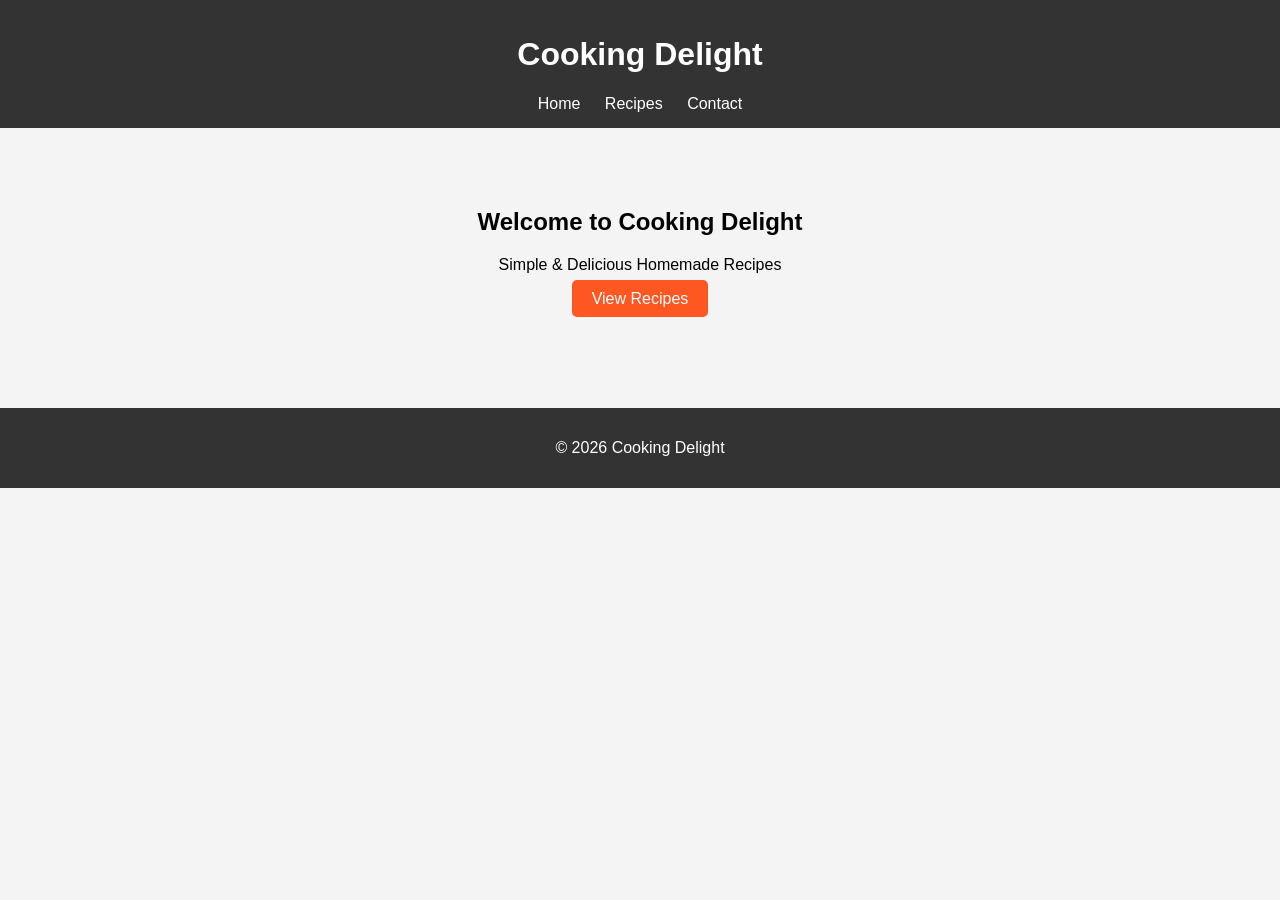
<file: index.html>
<!DOCTYPE html>
<html>
<head>
  <title>Cooking Delight</title>
  <link rel="stylesheet" href="style.css">
</head>
<body>

<header>
  <h1>Cooking Delight</h1>
  <nav>
    <a href="index.html">Home</a>
    <a href="recipes.html">Recipes</a>
    <a href="contact.html">Contact</a>

  </nav>
</header>

<section class="hero">
  <h2>Welcome to Cooking Delight</h2>
  <p>Simple & Delicious Homemade Recipes</p>
  <a href="recipes.html" class="btn">View Recipes</a>
</section>

<footer>
  <p>© 2026 Cooking Delight</p>
</footer>

</body>
</html>
</file>
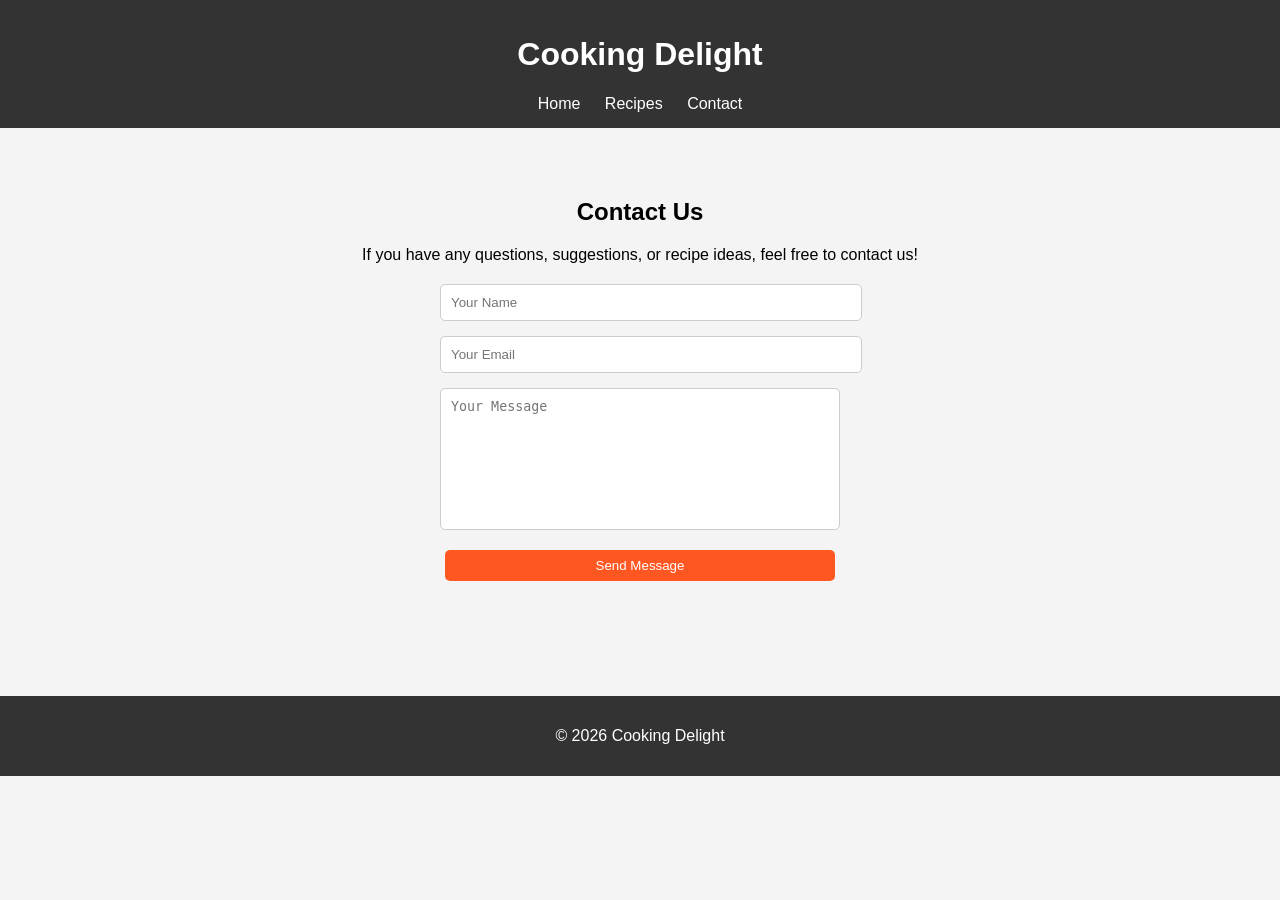
<file: contact.html>
<!DOCTYPE html>
<html>
<head>
  <title>Contact Us - Cooking Delight</title>
  <link rel="stylesheet" href="style.css">
</head>
<body>

<header>
  <h1>Cooking Delight</h1>
  <nav>
    <a href="index.html">Home</a>
    <a href="recipes.html">Recipes</a>
    <a href="contact.html">Contact</a>
  </nav>
</header>

<section class="contact-section">
  <h2>Contact Us</h2>
  <p>If you have any questions, suggestions, or recipe ideas, feel free to contact us!</p>

  <form class="contact-form" onsubmit="submitContact(event)">
    <input type="text" placeholder="Your Name" required>
    <input type="email" placeholder="Your Email" required>
    <textarea placeholder="Your Message" required></textarea>
    <button type="submit">Send Message</button>
  </form>

  <div id="messageSuccess" class="success-message"></div>
</section>

<footer>
  <p>© 2026 Cooking Delight</p>
</footer>

<script>
function submitContact(e){
  e.preventDefault();
  document.getElementById("messageSuccess").innerHTML = 
    "✅ Thank you! Your message has been sent successfully.";
}
</script>

</body>
</html>
</file>
<file: style.css>
body{
  margin:0;
  font-family:Arial;
  background:#f4f4f4;
}

header{
  background:#333;
  color:white;
  padding:15px;
  text-align:center;
}

nav a{
  color:white;
  margin:10px;
  text-decoration:none;
}

.hero{
  text-align:center;
  padding:60px;
  animation:fade 1s ease-in;
}

.btn{
  padding:10px 20px;
  background:#ff5722;
  color:white;
  text-decoration:none;
  border-radius:5px;
}

.container{
  display:flex;
  gap:30px;
  padding:30px;
}

.recipes{
  flex:3;
  display:grid;
  grid-template-columns:repeat(auto-fill,minmax(200px,1fr));
  gap:20px;
}

.card{
  background:white;
  padding:15px;
  border-radius:8px;
  box-shadow:0 4px 10px rgba(0,0,0,0.1);
  text-align:center;
  transition:0.3s;
}

.card:hover{
  transform:translateY(-5px);
}

.card img{
  width:100%;
  height:150px;
  object-fit:cover;
  border-radius:5px;
}

button{
  margin:5px;
  padding:8px 12px;
  border:none;
  border-radius:5px;
  cursor:pointer;
  background:#ff5722;
  color:white;
}

.danger{
  background:#e53935;
}

.upload-box{
  flex:1;
  background:white;
  padding:20px;
  border-radius:8px;
  box-shadow:0 4px 10px rgba(0,0,0,0.1);
}

input{
  width:100%;
  padding:8px;
  margin-bottom:10px;
}

.recipe-detail{
  text-align:center;
  padding:40px;
  animation:fade 0.8s ease-in;
}

.recipe-detail img{
  width:300px;
  border-radius:10px;
}

footer{
  text-align:center;
  padding:15px;
  background:#333;
  color:white;
  margin-top:40px;
}

@keyframes fade{
  from{opacity:0;}
  to{opacity:1;}
}

@media(max-width:900px){
  .container{
    flex-direction:column;
  }
}

.contact-section{
  text-align:center;
  padding:50px;
  animation:fade 0.8s ease-in;
}

.contact-form{
  max-width:400px;
  margin:20px auto;
  display:flex;
  flex-direction:column;
}

.contact-form input,
.contact-form textarea{
  padding:10px;
  margin-bottom:15px;
  border-radius:5px;
  border:1px solid #ccc;
}

.contact-form textarea{
  height:120px;
  resize:none;
}

.success-message{
  margin-top:15px;
  color:green;
  font-weight:bold;
}
</file>
